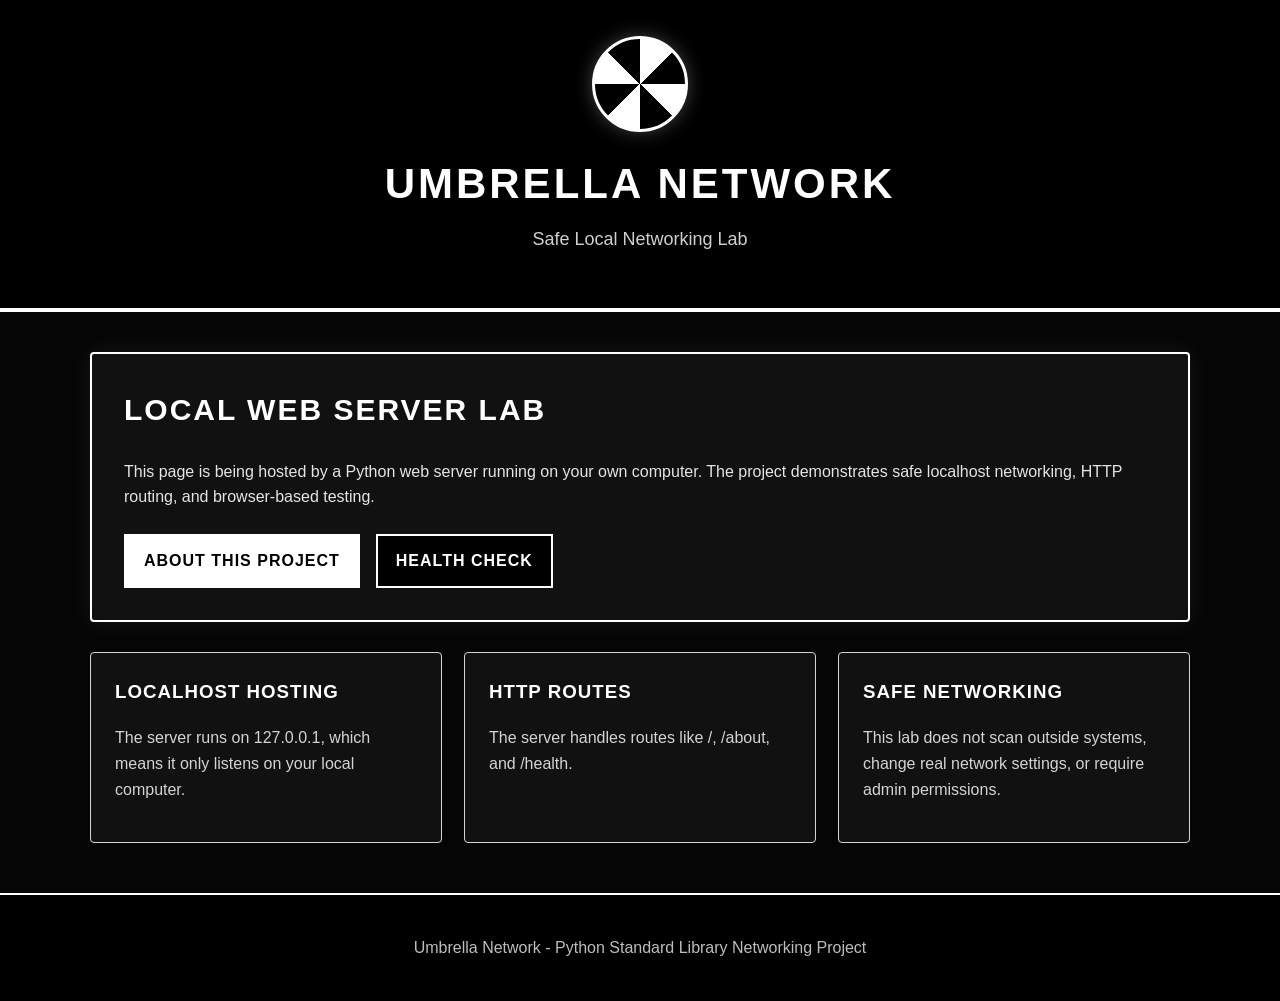
<file: web/index.html>
<!DOCTYPE html>
<html lang="en">
<head>
    <meta charset="UTF-8">
    <title>Umbrella Network</title>
    <link rel = "stylesheet" href="styles.css">
</head>
<body>

    <header class = "site-header">
        <h1>Umbrella Network</h1>
        <p>Safe Local Networking Lab</p>
    </header>

    <main class="container">
        <section class="hero-card">
            <h2>Local Web Server Lab</h2>
            <p>
                This page is being hosted by a Python web server running on your own computer.
                The project demonstrates safe localhost networking, HTTP routing, and browser-based testing.
            </p>

            <div class="button-row">
                <a class="button" href="/about">About This Project</a>
                <a class="button secondary" href="/health">Health Check</a>
            </div>
        </section>

        <section class="info-grid">
            <div class="info-card"> 
                <h3>Localhost Hosting</h3>
                <p>
                    The server runs on 127.0.0.1, which means it only listens on your local computer.
                </p>
            </div>

            <div class ="info-card">
                <h3>HTTP Routes</h3>
                <p>
                    The server handles routes like /, /about, and /health.
                </p>
            </div>

            <div class="info-card">
                <h3>Safe Networking</h3>
                <p>
                    This lab does not scan outside systems, change real network settings, or require admin permissions.
                </p>
            </div>
            
        </section>

    </main>

    <footer class ="site-footer">
        <p>Umbrella Network - Python Standard Library Networking Project</p>
    </footer>
</body>
</html>
</file>
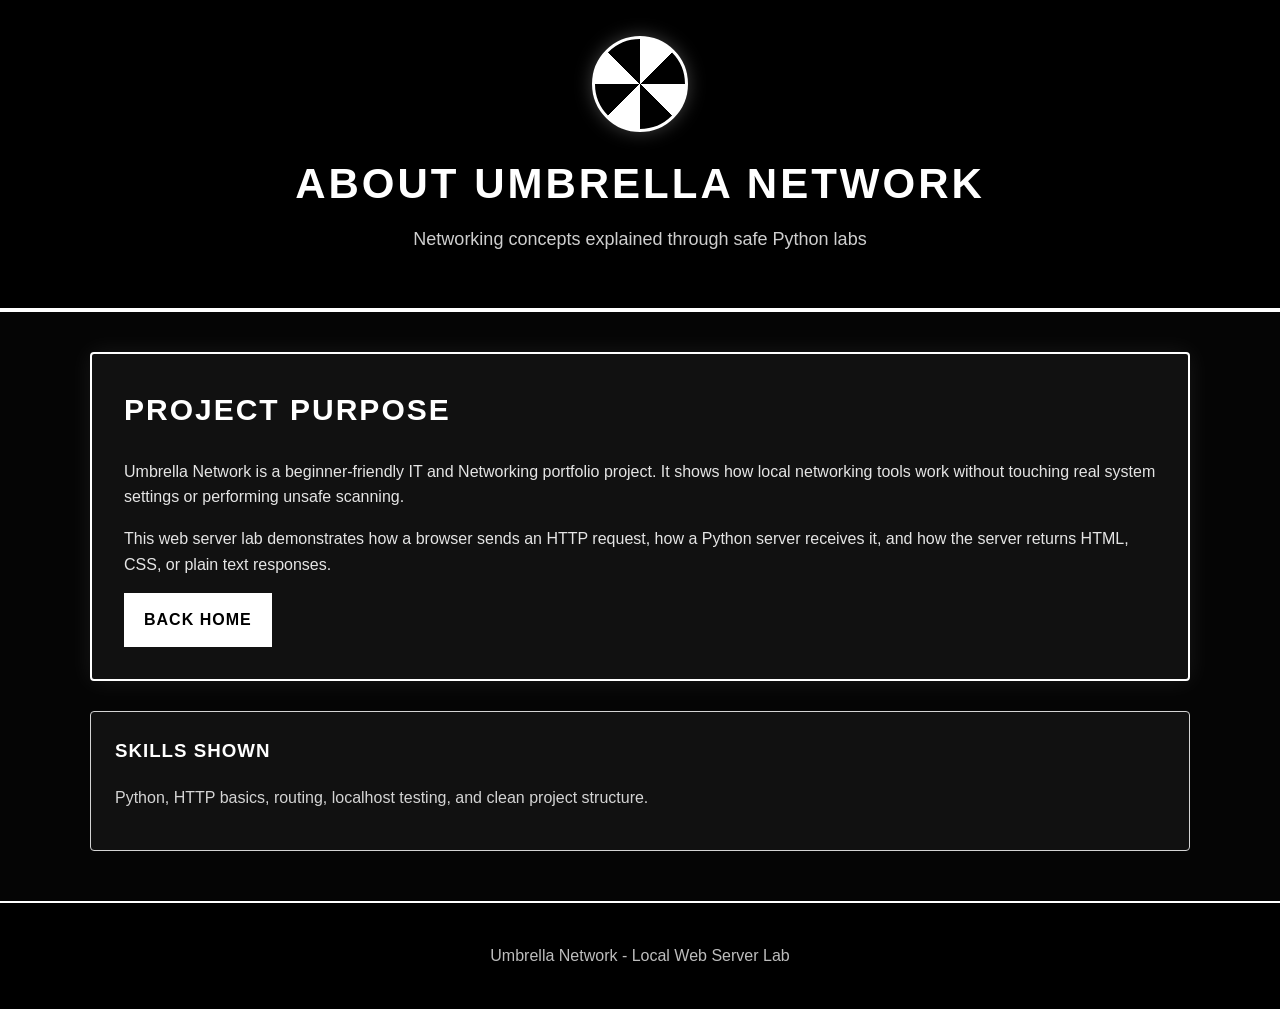
<file: web/about.html>
<!DOCTYPE html>
<html lang="en">
<head>
    <meta charset="UTF-8">
    <title>Umbrella Network</title>
    <link rel = "stylesheet" href="styles.css">
</head>
<body>

    <header class="site-header">
        <h1>About Umbrella Network</h1>
        <p>Networking concepts explained through safe Python labs</p>
    </header>

    <main class="container">

        <section class="hero-card">
            <h2>Project Purpose</h2>

            <p>
                Umbrella Network is a beginner-friendly IT and Networking portfolio project.
                It shows how local networking tools work without touching real system settings
                or performing unsafe scanning.
            </p>

            <p>
                This web server lab demonstrates how a browser sends an HTTP request,
                how a Python server receives it, and how the server returns HTML, CSS,
                or plain text responses.
            </p>

            <a class="button" href="/">Back Home</a>
        </section>

        <section class="info-grid">

            <div class="info-card">
                <h3>Skills Shown</h3>
                <p>
                    Python, HTTP basics, routing, localhost testing, and clean project structure.
                </p>
            </div>

        </section>

    </main>

    <footer class="site-footer">
        <p>Umbrella Network - Local Web Server Lab</p>
    </footer>
</body>
</html>
</file>
<file: web/styles.css>
* {
    box-sizing: border-box;
}

body {
    margin: 0;
    font-family: Arial, Helvetica, sans-serif;
    background: #050505;
    color: #f5f5ff;
    line-height: 1.6;
}

.site-header {
    background: #000000;
    border-bottom: 4px solid #ffffff;
    padding: 36px 20px;
    text-align: center;
}

/* Header */

.site-header h1 {
    margin: 0;
    color: #ffffff;
    font-size: 42px;
    letter-spacing: 3px;
    text-transform: uppercase;
}

.site-header p {
    margin-top: 8px;
    color: #cfcfcf;
    font-size: 18px;
}

/* Main layout */

.container {
    width: 90%;
    max-width: 1100px;
    margin: 40px auto;
}

/* Main card */

.hero-card {
    background: #111111;
    border: 2px solid #ffffff;
    border-radius: 4px;
    padding: 32px;
    box-shadow: 0 0 25px rgba(255, 255, 255, 0.08);
}

.hero-card h2 {
    margin-top: 0;
    color: #ffffff;
    font-size: 30px;
    text-transform: uppercase;
    letter-spacing: 2px;
}

.hero-card p {
    color: #e5e5e5;
}

/* Buttons */

.button-row {
    margin-top: 24px;
    display: flex;
    gap: 16px;
    flex-wrap: wrap;
}

.button {
    display: inline-block;
    background: #ffffff;
    color: #000000;
    text-decoration: none;
    padding: 12px 18px;
    border: 2px solid #ffffff;
    border-radius: 0;
    font-weight: bold;
    text-transform: uppercase;
    letter-spacing: 1px;
}

.button:hover {
    background: #000000;
    color: #ffffff;
}

.button.secondary {
    background: #000000;
    color: #ffffff;
    border: 2px solid #ffffff;
}

.button.secondary:hover {
    background: #ffffff;
    color: #000000;
}

/* Info cards */

.info-grid {
    display: grid;
    grid-template-columns: repeat(auto-fit, minmax(260px, 1fr));
    gap: 22px;
    margin-top: 30px;
}

.info-card {
    background: #111111;
    border: 1px solid #d4d4d4;
    border-radius: 4px;
    padding: 24px;
}

.info-card h3 {
    margin-top: 0;
    color: #ffffff;
    text-transform: uppercase;
    letter-spacing: 1px;
}

.info-card p {
    color: #d4d4d4;
}

/* Footer */

.site-footer {
    text-align: center;
    color: #bdbdbd;
    padding: 24px;
    border-top: 2px solid #ffffff;
    margin-top: 50px;
    background: #000000;
}

/* Simple Umbrella-style symbol using only CSS */

.site-header::before {
    content: "";
    display: block;
    width: 90px;
    height: 90px;
    margin: 0 auto 18px auto;
    background:
        conic-gradient(
            #ffffff 0deg 45deg,
            #000000 45deg 90deg,
            #ffffff 90deg 135deg,
            #000000 135deg 180deg,
            #ffffff 180deg 225deg,
            #000000 225deg 270deg,
            #ffffff 270deg 315deg,
            #000000 315deg 360deg
        );
    border: 3px solid #ffffff;
    border-radius: 50%;
    box-shadow: 0 0 18px rgba(255, 255, 255, 0.25);
}

/* Mobile layout */

@media (max-width: 800px) {
    .site-header h1 {
        font-size: 34px;
    }

    .hero-card {
        padding: 24px;
    }
}
</file>
